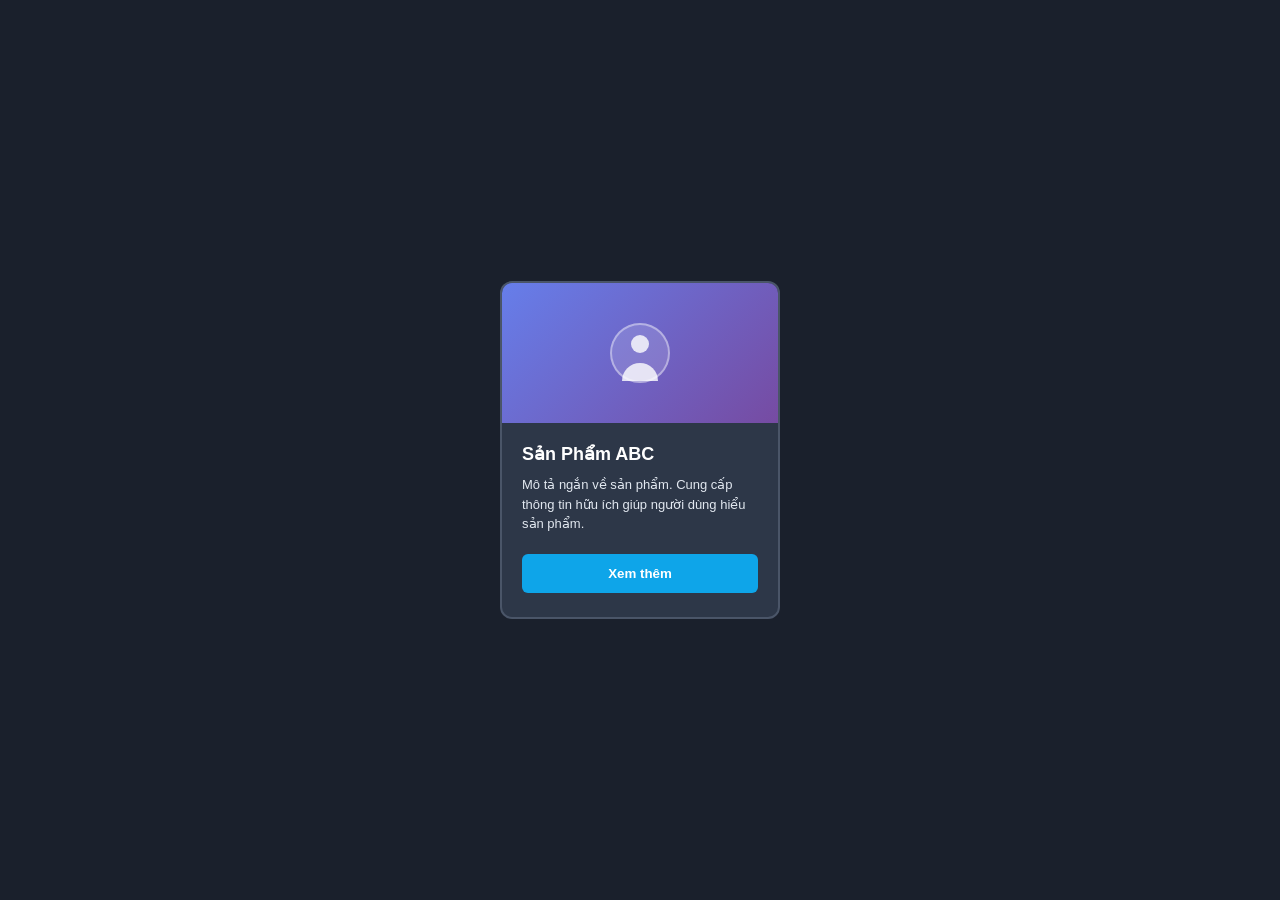
<file: index.html>
<!DOCTYPE html>
<html lang="vi">
<head>
    <meta charset="UTF-8">
    <meta name="viewport" content="width=device-width, initial-scale=1.0">
    <title>Card Sản Phẩm</title>
    <style>
        /* 1. box-sizing: border-box áp dụng toàn trang */
        * {
            box-sizing: border-box;
            font-family: Arial, sans-serif;
        }

        /* Nền tối cho body để dễ nhìn card hơn */
        body {
            background-color: #1a202c; 
            padding: 50px;
            /* Căn giữa card giữa màn hình cho đẹp mắt hơn */
            display: flex;
            justify-content: center;
            align-items: center;
            min-height: 100vh;
            margin: 0;
        }

        /* 2. Style cho thẻ .card */
        .card {
            width: 280px;
            border: 2px solid #4a5568;
            border-radius: 12px;
            overflow: hidden; 
            background-color: #2d3748; 
            
            /* THÊM CHUYỂN ĐỘNG MƯỢT CHO CARD */
            transition: transform 0.3s ease, box-shadow 0.3s ease, border-color 0.3s ease;
        }

        /* HIỆU ỨNG: Khi di chuột vào Card */
        .card:hover {
            transform: translateY(-10px); /* Nhấc card nổi lên 10px */
            box-shadow: 0 20px 40px rgba(0, 0, 0, 0.5); /* Đổ bóng đen to tỏa ra ngoài */
            border-color: #667eea; /* Đổi màu viền tiệp với màu header */
        }

        /* Phần màu xanh tím phía trên chứa Avatar */
        .card-header {
            background: linear-gradient(135deg, #667eea 0%, #764ba2 100%);
            height: 140px;
            display: flex;
            justify-content: center;
            align-items: center;
        }

        /* Vẽ biểu tượng Avatar */
        .avatar {
            width: 60px;
            height: 60px;
            border-radius: 50%;
            border: 2px solid rgba(255, 255, 255, 0.4);
            background-color: rgba(255, 255, 255, 0.15);
            position: relative;
            display: flex;
            justify-content: center;
            align-items: center;

            /* THÊM CHUYỂN ĐỘNG MƯỢT CHO AVATAR */
            transition: transform 0.4s ease, box-shadow 0.4s ease;
        }

        /* HIỆU ỨNG: Khi di chuột vào Card thì Avatar cũng thay đổi */
        .card:hover .avatar {
            transform: scale(1.15) rotate(5deg); /* Phóng to nhẹ và xoay 5 độ */
            box-shadow: 0 0 20px rgba(255, 255, 255, 0.5); /* Phát sáng chói quanh avatar */
        }

        .avatar::before {
            content: '';
            position: absolute;
            top: 10px;
            width: 18px;
            height: 18px;
            background-color: rgba(255,255,255,0.8);
            border-radius: 50%;
        }
        .avatar::after {
            content: '';
            position: absolute;
            bottom: 0;
            width: 36px;
            height: 18px;
            background-color: rgba(255,255,255,0.8);
            border-radius: 18px 18px 0 0;
        }

        /* 3. Style cho .card-body */
        .card-body {
            padding: 20px 20px 24px;
            color: #ffffff;
        }

        .card-title {
            margin: 0 0 10px 0;
            font-size: 18px;
            font-weight: bold;
        }

        .card-desc {
            margin: 0 0 20px 0;
            font-size: 13px;
            line-height: 1.5;
            color: #e2e8f0;
        }

        /* Nút Xem thêm */
        .btn {
            display: block;
            width: 100%;
            padding: 12px;
            background-color: #0ea5e9;
            color: white;
            border: none;
            border-radius: 6px;
            font-weight: bold;
            cursor: pointer;
            text-align: center;

            /* THÊM CHUYỂN ĐỘNG MƯỢT CHO NÚT */
            transition: background-color 0.3s ease, transform 0.1s ease, box-shadow 0.3s ease;
        }

        /* HIỆU ỨNG: Khi di chuột vào nút */
        .btn:hover {
            background-color: #0284c7; /* Chuyển sang màu xanh đậm hơn */
            box-shadow: 0 5px 15px rgba(14, 165, 233, 0.4); /* Phát sáng nhẹ dưới nút */
        }

        /* HIỆU ỨNG: Khi bấm chuột vào nút */
        .btn:active {
            transform: scale(0.95); /* Cảm giác nút bị lún xuống 1 chút xíu */
        }
    </style>
</head>
<body>

    <div class="card">
        <div class="card-header">
            <div class="avatar"></div>
        </div>
        <div class="card-body">
            <h3 class="card-title">Sản Phẩm ABC</h3>
            <p class="card-desc">Mô tả ngắn về sản phẩm. Cung cấp thông tin hữu ích giúp người dùng hiểu sản phẩm.</p>
            <button class="btn" onclick="alert('Chào Hoàng Kun! Phần chi tiết sản phẩm đang được xây dựng nhé.')">Xem thêm</button>
        </div>
    </div>

</body>
</html>
</file>
